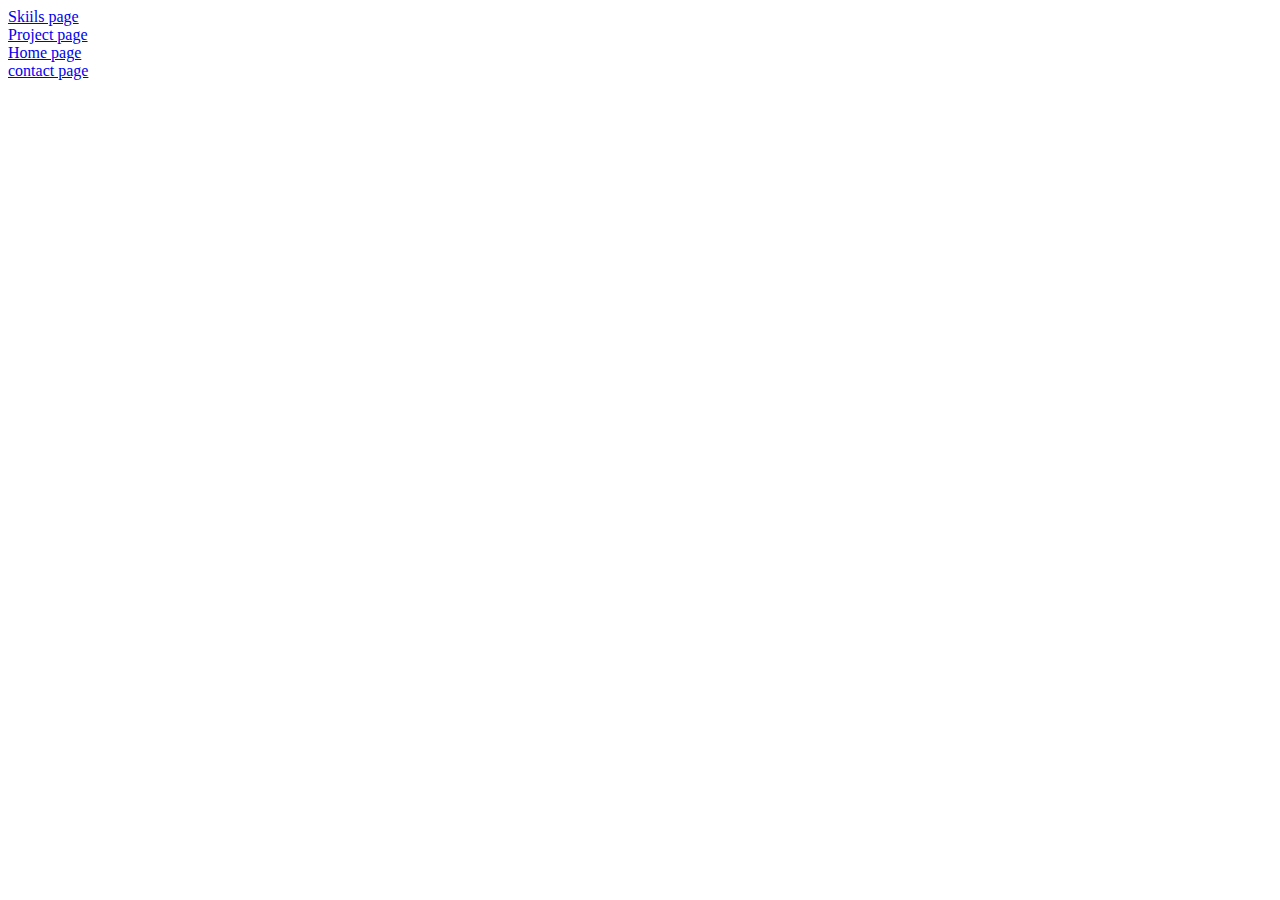
<file: navigation.html>
<!DOCTYPE html>
<html lang="en">
<head>
    <meta charset="UTF-8">
    <meta name="viewport" content="width=device-width, initial-scale=1.0">
    <title>NAVIGATIONPAGE</title>
</head>
<body>
    <a href="C:\Users\E.People\Desktop\portfliol-web\skills.html">Skiils page</a>
    <br>
    <a href="C:\Users\E.People\Desktop\portfliol-web\project.html">Project page</a>
    <br>
    <a href="C:\Users\E.People\Desktop\portfliol-web\home.html">Home page</a>
    <br>
    <a href="C:\Users\E.People\Desktop\portfliol-web\contact.html"> contact page</a>
</body>
</html>
</file>
